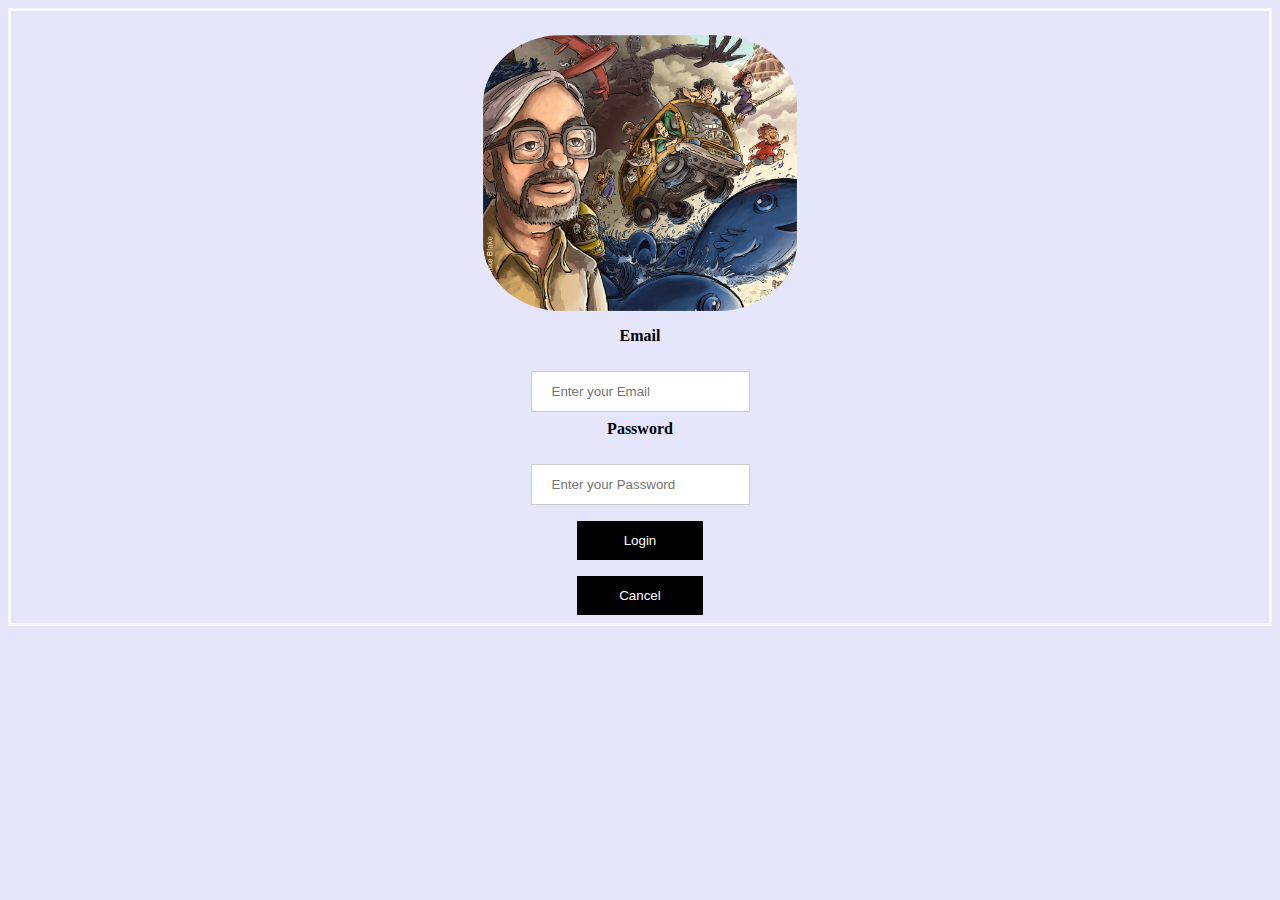
<file: ComicallZ/ComicallZ/LogIn.html>
<!DOCTYPE html>
<html>
<head>
<meta charset="utf-8">
<title>ComicallZ- Log In</title>
<link rel="stylesheet" href="Design/LogIn_Design.css">
</head>
<body>
<script>
function formValidation()
{
	var email=document.Log.email.value;
	var password=document.Log.password.value;
	var status =false;
	//Email Checking Through JavaScript
	if(email.length<1)
	{
		document.getElementById("emailLoc").innerHTML=
		'<img src="Resource/unchecked.gif"/>Put your Email Address for this Community\'s Sake';
		status=false;
	}
	else 
	{
		var atPosition=email.indexOf("@");
		var dotPosition=email.indexOf(".");
		if (atPosition<1 || dotPosition<atPosition+2 || dotPosition+2>=email.length)
		{
			document.getElementById("emailLoc").innerHTML=
			'<img src="Resource/unchecked.gif"/>Invalid Email Format';
			status=false;
		}
		else 
		{
			document.getElementById("emailLoc").innerHTML=
			'<img src="Resource/checked.png" width="15" height="15"/>Alright';
			status=true;
		}
	}
	//Password Checking though Java Script
	if(password.length<1)
	{
		document.getElementById("passwordLoc").innerHTML=
		'<img src="Resource/unchecked.gif"/>Password Can\'t be Blanked';
		status=false;
	}
	else 
	{
		if(password.length<8)
			{
				document.getElementById("passwordLoc").innerHTML=
				'<img src="Resource/unchecked.gif"/>Password Must be 8 char Long';
				status=false;
			}
		else 
			{
				document.getElementById("passwordLoc").innerHTML=
				'<img src="Resource/checked.png" width="15" height="15"/>Alright';
				status=true;
			}
	}
	return status;
}
</script>
<center>
<form name="Log" action ="LogIn.php" method="post" onsubmit="return formValidation()">
<!-- Image above From -> Start -->
<div class="imgcontainer">
<a href="LogIn.html">
<img src="Resource/Hayao-Miyazaki.jpg" alt="Nothing to Load" class="avatar" title="Reload">
</a>
</div>
<!-- Image above From -> End -->

<!-- Form Div Start -->
<div class="contianer">
<label><b>Email</b></label><br>
<span id="emailLoc"></span><br>
<input type="text" placeholder="Enter your Email" name="email"><br>
<label><b>Password</b></label><br>
<span id="passwordLoc"></span><br>
<input type="password" placeholder="Enter your Password" name="password"><br>
<input type="submit" title="Done!" value="Login">
</div>
<!-- Form Div End -->
<!-- Cancel Button Div Start -->
<div class ="contianer">
<button type="button" class="cancelBtn" title="Go Back" onclick="location.href='Main.html'">Cancel</button>
</div>
<!-- Cancel Button Div End -->
</form>
<!-- End of Loging Form -->
</center>
</body>
</html>
</file>
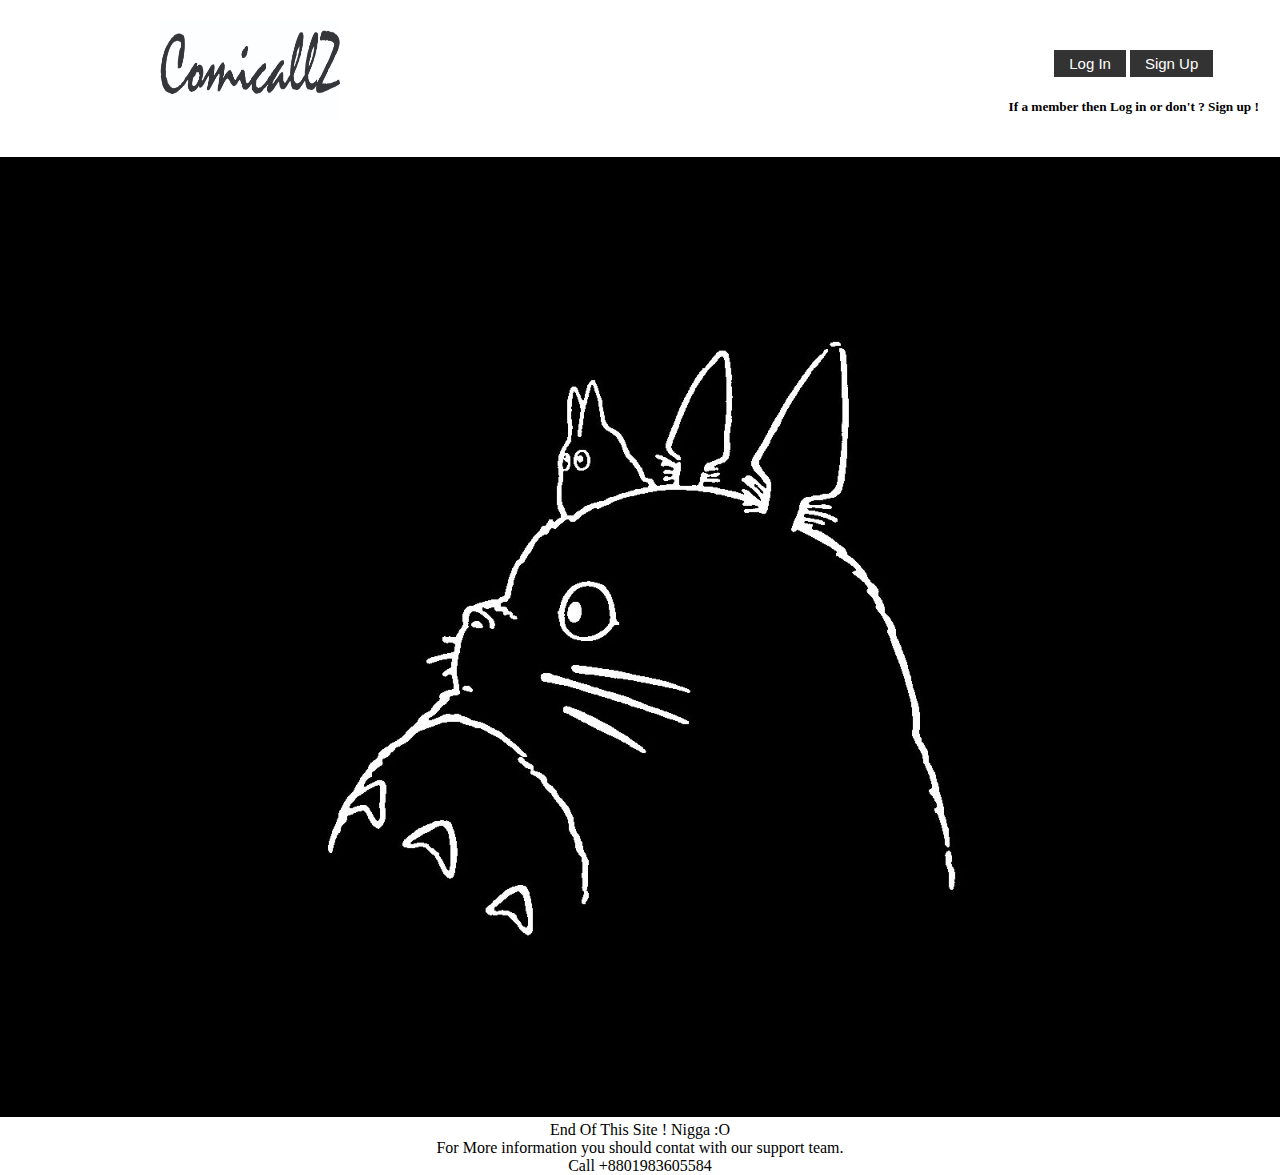
<file: ComicallZ/ComicallZ/Main.html>
<!DOCTYPE html>
<html lang="en">
<head>
<meta charset="utf-8">
<title>ComicallZ- Log In or Sign Up</title>
<link rel="stylesheet" href="Design/Main_Design.css">
</head>
<body>
<!-- Java Script File -->
<script type="test/javascript">

</script>
<!-- Start of Main Frame -->
<div class="full-height full-width">

<!-- Start of Header Div -->
<div id="parent">

<!-- Image Containg Div -->
<div id="lol2" class="left">
<div id="lol2" class="tooltip">
<div>
<a href="http://localhost/ComicallZ/Main.html">
<img src="Resource/ComicallZ.jpg" style="width:180px;height:100px;"title="Go to HomePage">
</a>
</div>
</div>
</div>

<!-- Button Containing Div -->
<div class="right">
<div align="center">
<div id="lol">
<Button name="button1" class="button" title="Login" onclick="location.href='Login.html'">Log In</button>
<Button name="button2" class="button" title="Signup" onclick="location.href='SignUp.php'" >Sign Up</button>
<div>
<h5>If a member then Log in or don't ? Sign up !</h6>
</div>
</div>
</div>
</div>
</div>
<!-- End of Header Div -->

<!-- Start of Body Div -->
<div>
<div>
<div>
<img src="Resource/Studio Ghibili.jpg" alt="Nothing" width="100%" height="100%">
</div>
</div>
</div>
<!--End of Body Div -->
<div align="center">
End Of This Site ! Nigga :O<br>
For More information you should contat with our support team.<br>
Call +8801983605584
</div>

</div>
</body>
</file>
<file: ComicallZ/ComicallZ/Design/LogIn_Design.css>
/*Main Design For the LogIn Form*/

/*Background Color Design Start*/
body
{
	background-color:#E6E6FA;
}
/*Background Color Design End*/

/*Border Form Design Start*/
form 
{
	border: 3px solid #F8F8FF;
}
/*Border Form Desing End*/

/*Taking Sized Inputs Start*/
input[type=text],input[type=password]
{
	width:auto;
	padding:12px 20px;
	margin:8px 0;
	display:inline-block;
	border:1px solid #ccc;
	box-sizing:border-box;
}
/*Taking Sized Inputs End*/

/*Designing Button Style for All Buttons Start*/
button,input[type=submit]
{
	background-color:#000000;
	color:white;
	padding:12px 8px;
	margin:8px 0;
	border:none;
	cursor:pointer;
	width:10%;	
}
/*Designing Button Style for All Buttons End*/

/*Designing Hover Effects for buttons Start*/
button:hover,input[type=submit]:hover
{
	opacity:0.8;
}
/*Designing Hover Effects for buttons End*/

/*Style for Cancel Button Start*/
.cancelBtn
{
	width:10%;
	padding:12px 8 px;
	background-color: #000000;
}
/*Style for Cancel Button End*/

/*Design Center the avatar Image Inside this Container Start*/
.imgcontainer
{
	text-align: center;
	margin:24px 0 12px 0;
}
/*Design Center the avatar Image Inside this Container End*/

/*Desing for Avatar Image Start */
img.avatar
{
	width:25%;
	border-radius:25%;
/*Desing for Avatar Image End */

/*Adding Padding to Cointainers Start*/
.container 
{
	padding: 16px;
}
/* Adding Padding to Cointainers End */
</file>
<file: ComicallZ/ComicallZ/Design/Main_Design.css>
/*Default useful Tags Customization Start*/
body
{
	margin:0px;
}
/*Default useful Tags Customization Start Finish*/
/*Self-Made Class for tags*/

/*Button Desgin Start*/
.button
{
	background-color:#333333;
	border:none;
	color :white;
	padding :5px 15px;
	text-align:center;
	top:50%;
	text-decoration:none;
	display:inline-block;
	font-size:15px;
	cursor:pointer;
}
.button:hover
{
	opacity:0.8;
}
/*Button Design Finish*/

/*Hight and Width for Main Div Container Start*/
.full-height
{
	height:100vh;
}
.full-width
{
	width:100vw;
}
/*Hight and Width for Main Div Container Finish*/

/*Design fpr Tooltip Start*/
/*Tooltip Container*/
.tooltip
{
	position :relative;
	display : inline-block;
}
/*Tooltip Container Finish*/

/*Tooltip Text*/
.tooltip .tooltiptext 
{
	visibility:hidden;
	width:200px;
	background-color : black;
	color :#fff;
	text-align:center;
	padding :5px 0;
	border-radius:6px;
	position:absolute;
	z-index:1;
}
/*Tooltip Text Finish*/

/*Show the Tooltip text when user mouse over the Tooltip container*/
.tooltip:hover .tooltiptext 
{
	visibility:visible;
}
/*Show the Tooltip text when user mouse over the Tooltip container Finish*/
/*Design for Tooltip Finish*/
/*Self-Made Class for Tags Finish*/


/*Self-Made Id Start*/

#parent
{
	width:100%;
	display:inline-flex;
	background-color:#FFFFFF;
}

#parent .left
{
float:left;
width:75%;
overflow:hidden;
}

#parent .right
{
float:left;
width:25%;
overflow:hidden;
}	

#lol 
{
	padding-top: 50px;
    /*padding-right: 30px;*/
    padding-bottom: 20px;
    /*padding-left: 80px;*/
}
#lol2
{
	padding-top: 10px;
    padding-right: 30px;
    padding-bottom: 10px;
    padding-left: 80px;
}
</file>
